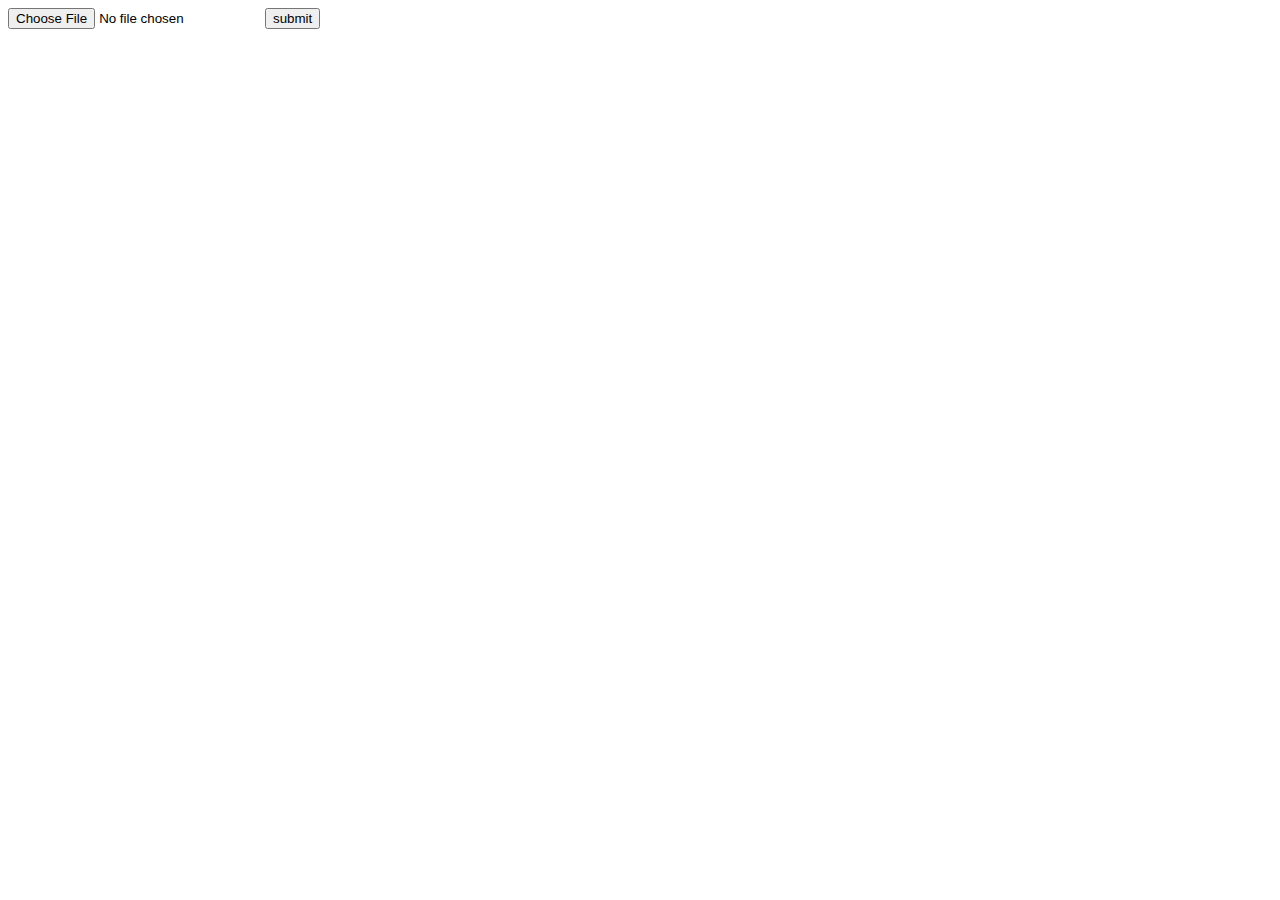
<file: src/templates/testupload.html>
<!DOCTYPE html>
<html lang="en">
<head>
    <meta charset="UTF-8">
    <meta http-equiv="X-UA-Compatible" content="IE=edge">
    <meta name="viewport" content="width=device-width, initial-scale=1.0">
    <title>Document</title>
</head>
<body>
    <form action="test" method="post" enctype="multipart/form-data">
        <input type="file" name="img" id="img">
        <input type="submit" value="submit">
    </form>
</body>
</html>
</file>
